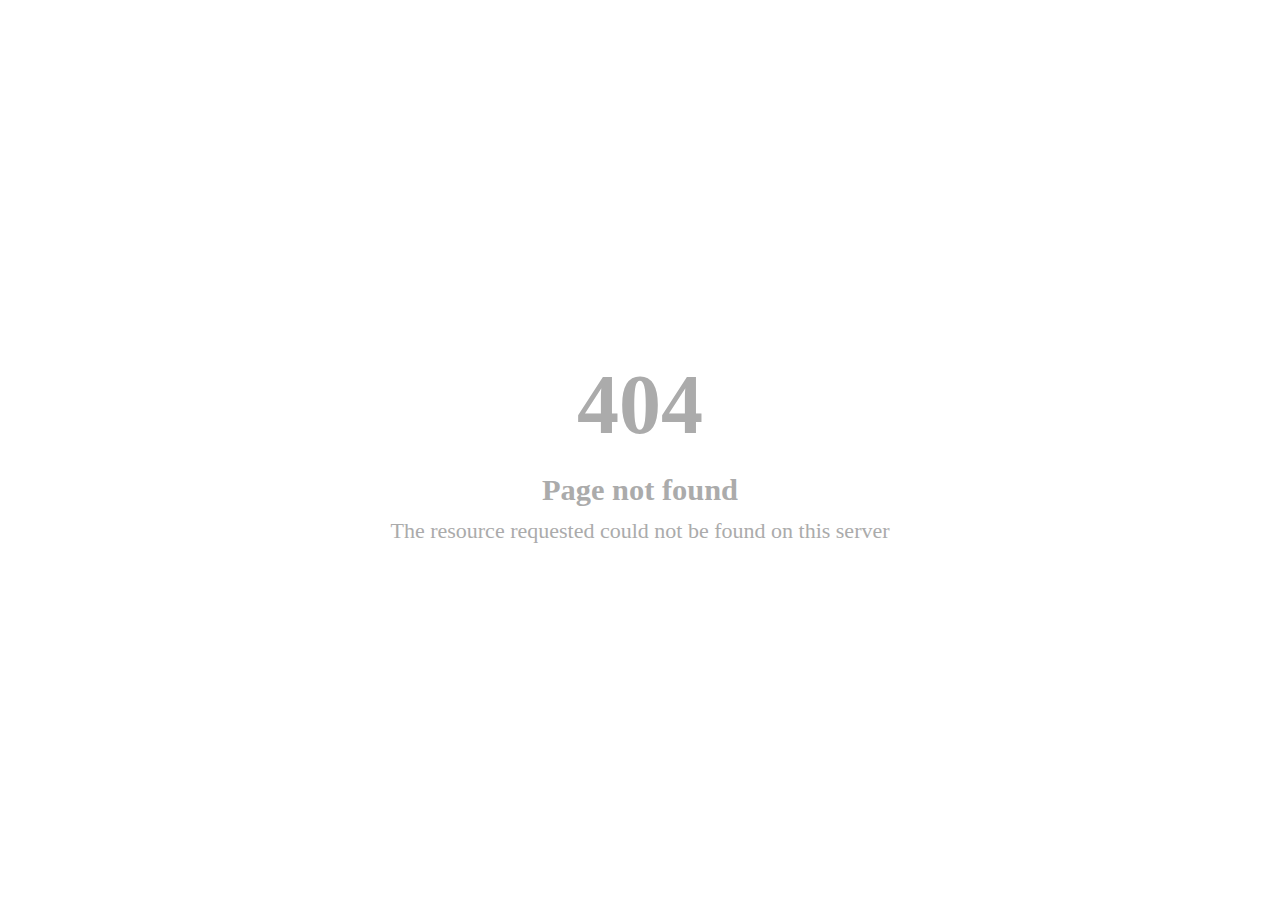
<file: Err/index.html>
<!DOCTYPE html>
<html lang="en">
<head>
    <meta charset="UTF-8">
    <meta http-equiv="X-UA-Compatible" content="IE=edge">
    <meta name="viewport" content="width=device-width, initial-scale=1.0">
    <title>Error 404</title>
    <link rel="stylesheet" href="style.css">
</head>
<body>
    <div class="container">
        <div class="head_err">
            <h1>404</h1>
        </div>
        <div class="text_bott">
            <h3>Page not found</h3>
        </div>
        <div class="deep-dwn-text">
            The resource requested could not be found on this server
        </div>
    </div>
</body>
</html>
</file>
<file: Err/style.css>
*{
    margin: 0;
    padding: 0;
    box-sizing: border-box;
}

.container{
    display: flex;
    flex-direction: column;
    align-items: center;
    justify-content: center;
    height: 100vh;
}

.head_err{
    font-size: 42px;
    margin-bottom: 20px;
    color: rgb(171, 171, 171);
}

.text_bott{
    color: rgb(171, 171, 171);
    font-size: 26px;
}

.deep-dwn-text{
    color: rgb(171, 171, 171);
    margin-top: 10px;
    font-size: 22px;
}
</file>
